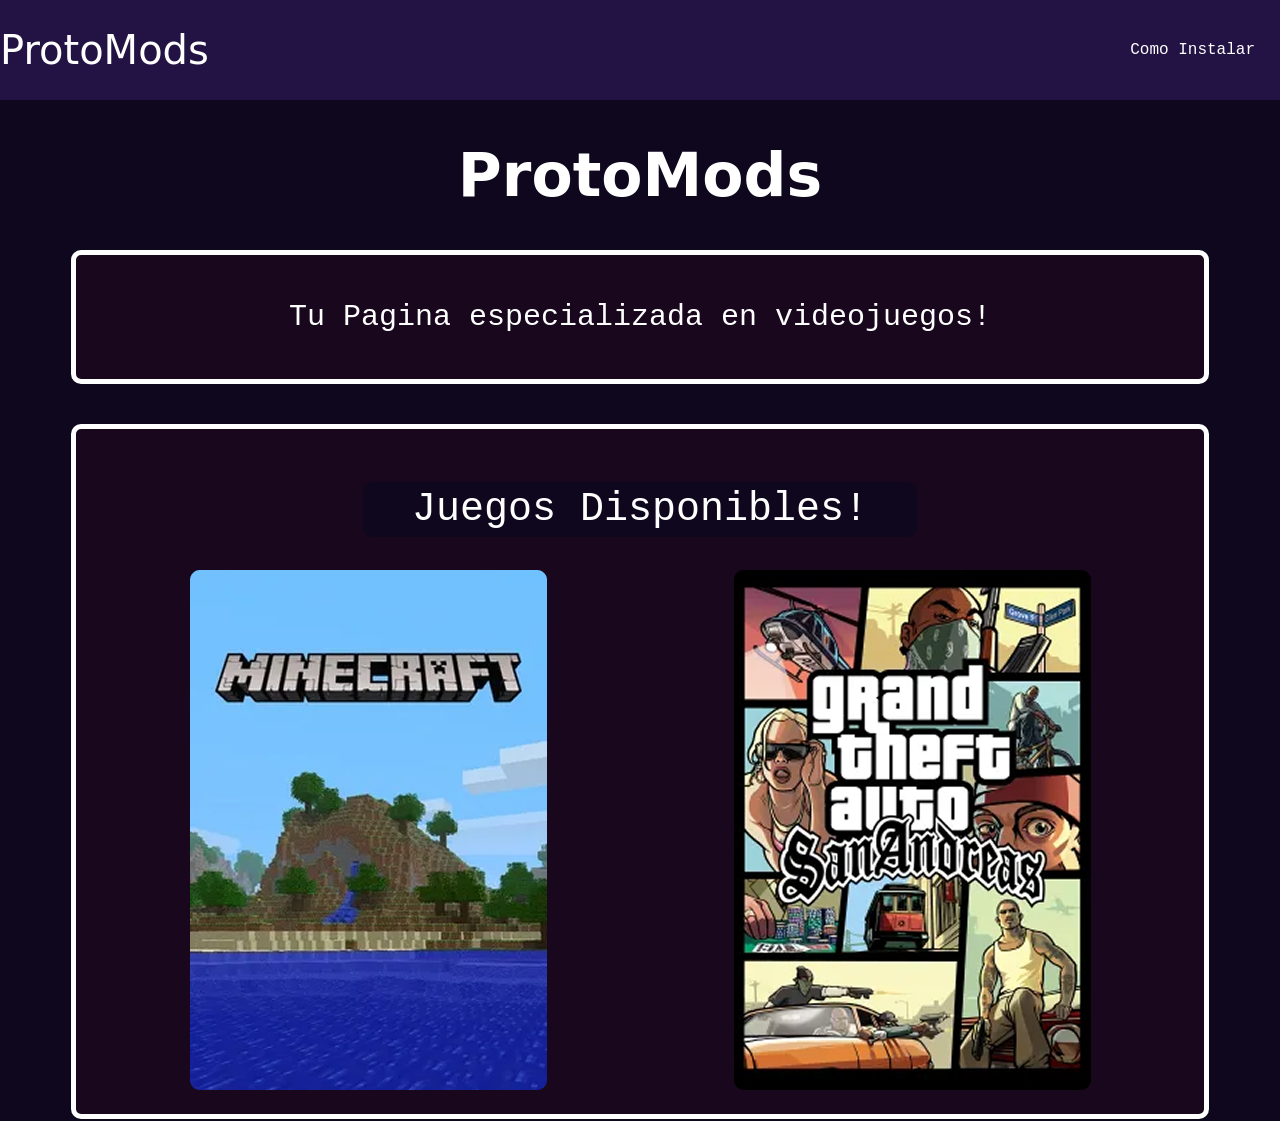
<file: index.html>
<!DOCTYPE html>
<html lang="en">
<head>
    <meta charset="UTF-8">
    <meta name="viewport" content="width=device-width, initial-scale=1.0">
    <title>ProtoMods</title>
    <link rel="stylesheet" href="style.css">
</head>
<body>
    <header>
        <h1><a href="index.html" class="comeback">ProtoMods</a></h1>
        <nav>
            <a href="comoInstalar.html" class="startofu">Como Instalar</a>

        </nav>
    </header>
    <main>
        <start>
            <h1>ProtoMods</h1>
        </start>

        <article>
            <h2 id="PEV">Tu Pagina especializada en videojuegos!</h2>
        </article>
<div id="papa">
    
</div>
        <article>
            <h2 id="HeyHey">Juegos Disponibles!</h2>
            <div id="OTIA">
                <a href="minecraft.html">
            <img src="sources/Rectangle 5.png" href="minecraft.html" alt="minecraft">
            </a>
            <a href="gta.html">
            <img src="sources/Rectangle 7.png" alt="GTA">
            </a>
            </div>
        </article>
    </main>
    <footer>

    </footer>
</body>
</html>
</file>
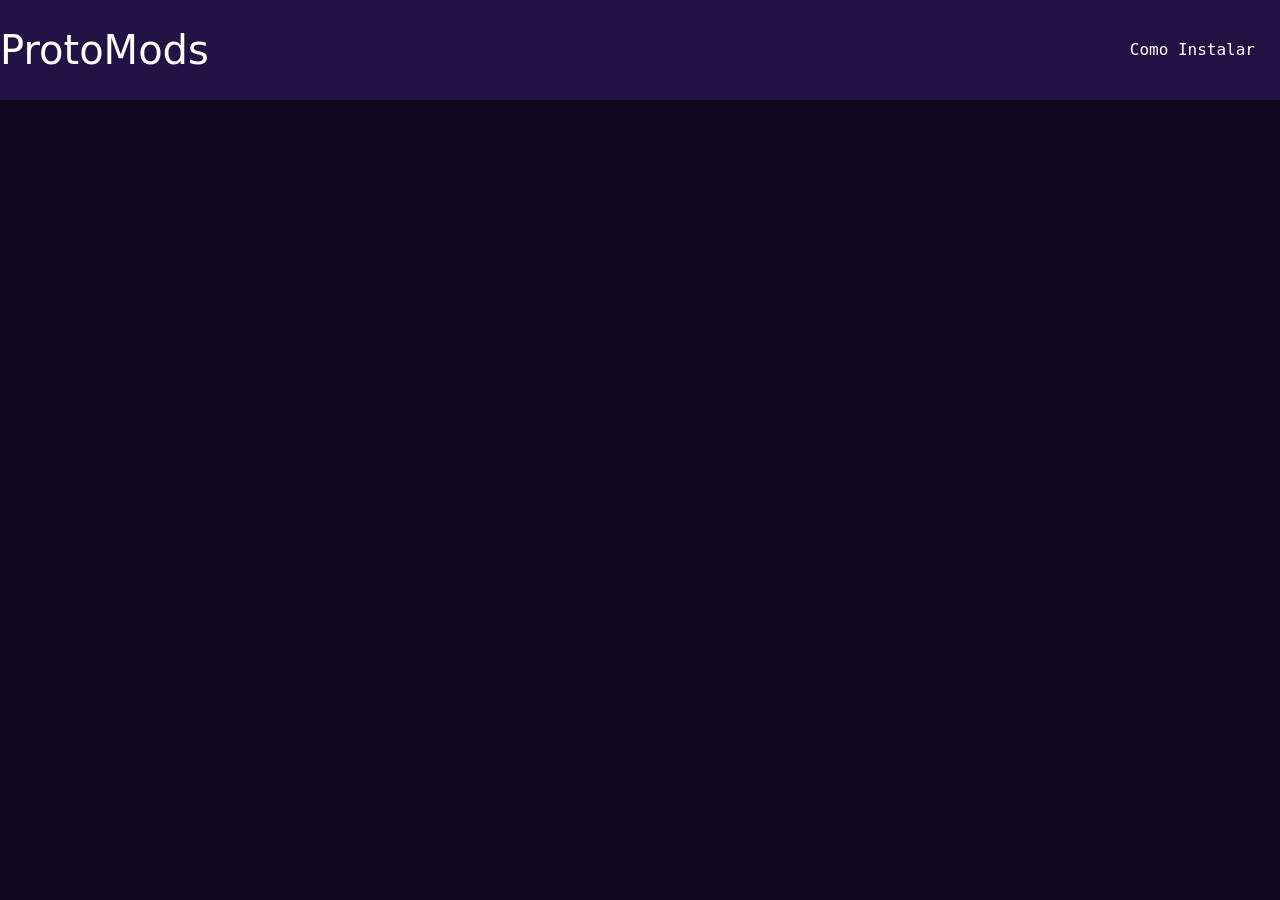
<file: comoInstalar.html>
<!DOCTYPE html>
<html lang="en">
<head>
    <meta charset="UTF-8">
    <meta name="viewport" content="width=device-width, initial-scale=1.0">
    <link rel="stylesheet" href="style.css">
    <title>Instalacion</title>
</head>
<body>
    <header>
               <h1><a href="index.html" class="comeback">ProtoMods</a></h1>
        <nav>
            <a href="comoInstalar.html" class="startofu">Como Instalar</a>
    </header>
</body>
</html>
</file>
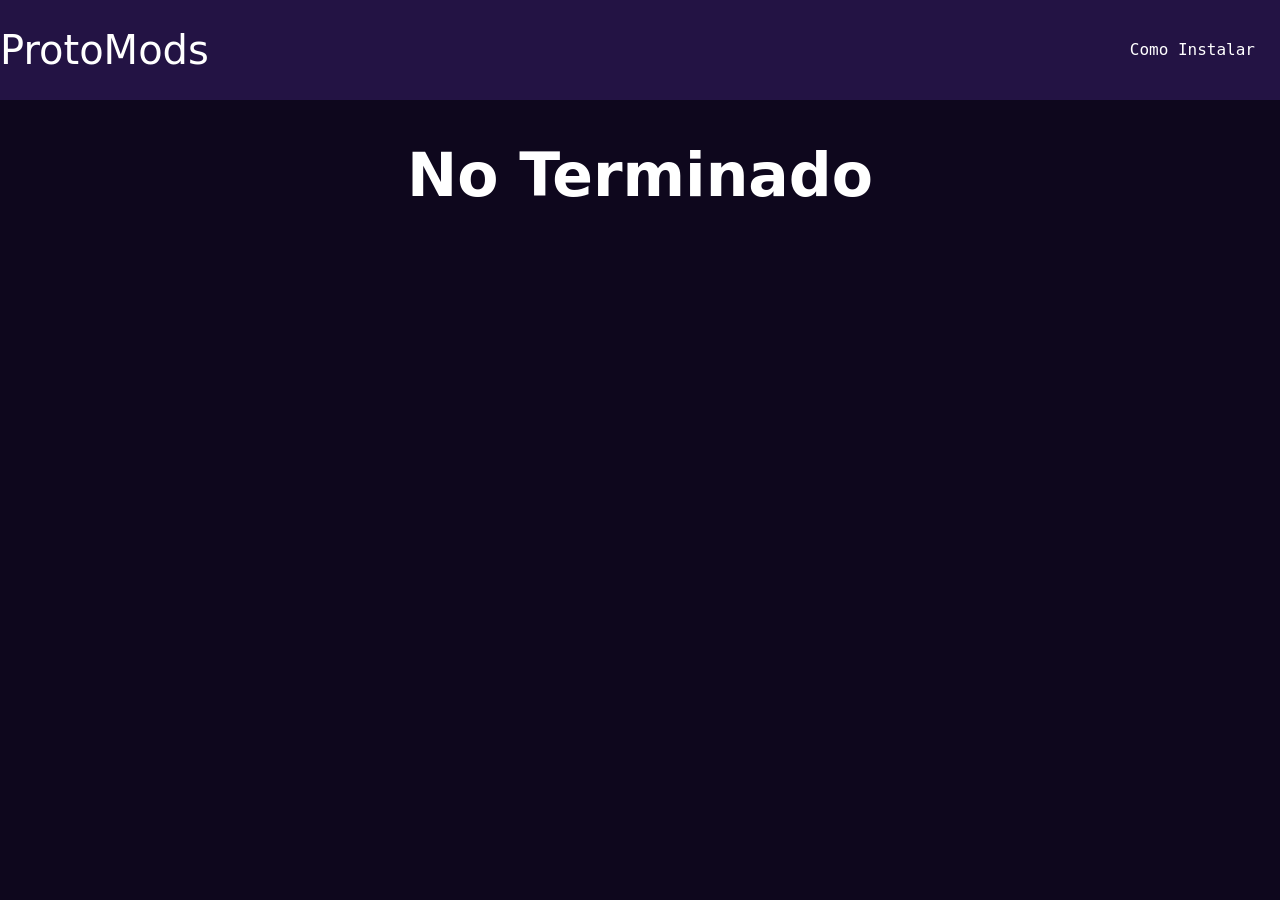
<file: gta.html>
<!DOCTYPE html>
<html lang="en">
<head>
    <meta charset="UTF-8">
    <meta name="viewport" content="width=device-width, initial-scale=1.0">
    <link rel="stylesheet" href="style.css">
    <title>Grand Theft Auto</title>
</head>
<body>
    <header>
               <h1><a href="index.html" class="comeback">ProtoMods</a></h1>
        <nav>
            <a href="comoInstalar.html" class="startofu">Como Instalar</a>
    </header>
    <main>
        <start>
            <h1>No Terminado</h1>
        </start>
    </main>
</body>
</html>
</file>
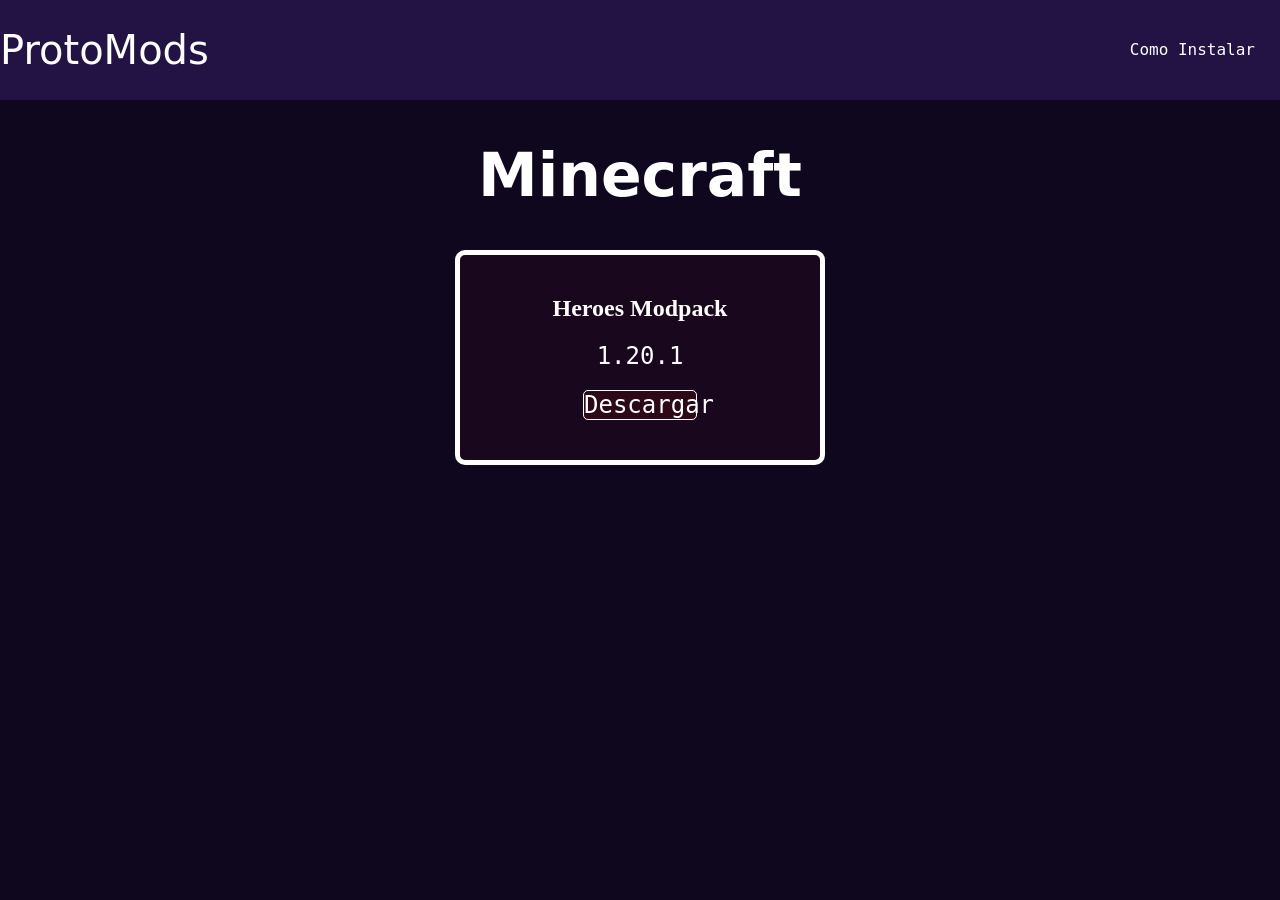
<file: minecraft.html>
<!DOCTYPE html>
<html lang="en">
<head>
    <meta charset="UTF-8">
    <meta name="viewport" content="width=device-width, initial-scale=1.0">
    <link rel="stylesheet" href="stylemc.css">
    <title>Minecraft</title>
</head>
<body>
    <header>
               <h1><a href="index.html" class="comeback">ProtoMods</a></h1>
        <nav>
            <a href="comoInstalar.html" class="startofu">Como Instalar</a>
    </header>
    <main>
        <start>
            <h1>Minecraft</h1>
        </start>

        <article class="support">
            <h1>Heroes Modpack</h1>
            <h2>1.20.1</h2>
            <a href="https://drive.google.com/file/d/1VeM8bDQ_VZD5tefc-sM1E78DrrciJR3A/view?usp=sharing" class="boton"><h2>Descargar</h2></a>
        </article>
    </main>
</body>
</html>
</file>
<file: style.css>
@import url('https://fonts.googleapis.com/css2?family=Google+Sans:ital,opsz,wght@0,17..18,400..700;1,17..18,400..700&family=Irish+Grover&family=Mozilla+Text:wght@200..700&family=Pacifico&family=Roboto+Flex:opsz,wght,XOPQ,XTRA,YOPQ,YTDE,YTFI,YTLC,YTUC@8..144,100..1000,96,468,79,-203,738,514,712&family=Roboto:ital,wght@0,100..900;1,100..900&family=Smooch+Sans:wght@100..900&family=Yuyu&display=swap');

body{
  background-color:#0E071D;
  margin: 0;
  padding: 0;
}
header{
    background-color:#231344;
    display:flex;
    justify-content:space-between;
    align-items: center;
}

header>h1{
  font-family: "Irish Grover", system-ui;
  font-weight: 371;
  font-size:40px;
  font-style: normal;
  color:white;
}

header>nav{
  font-family: "Iosevka Charon Mono", monospace;
  font-weight: 400;
  font-style: normal;
}

.startofu{
  text-decoration:none;
  color:white;
  padding: 25px;
  text-align: center;
}

start{
  font-family: "Irish Grover", system-ui;
  font-size:30px;
  font-weight: 400;
  text-align: center;
  font-style: normal;
  color:white;
}

h2{
  font-weight: 400;
  font-family: "Iosevka Charon Mono", monospace;
  color: white;
  text-align:center;
}

article{
  width:85%;
  background-color:#19071D;
  border-radius:10px;
  margin-left: auto;
  margin-right: auto;
  padding: 20px;
  border: 5px solid white;
}

#papa{
  padding: 20px;
}

#HeyHey{
  font-size:40px;
color:white;
font-weight: 400;
font-family: "Iosevka Charon Mono", monospace;
background-color:#0E071D;
width: 50%;
border-radius: 10px;
padding: 5px;
margin-left: auto;
margin-right: auto;
}

#PEV{
  font-size:30px;
}

#OTIA{
  display: flex;
  justify-content: space-around;
}

.comeback{
  text-decoration: none;
  color:white;
}
</file>
<file: stylemc.css>
@import url('https://fonts.googleapis.com/css2?family=Google+Sans:ital,opsz,wght@0,17..18,400..700;1,17..18,400..700&family=Irish+Grover&family=Mozilla+Text:wght@200..700&family=Pacifico&family=Roboto+Flex:opsz,wght,XOPQ,XTRA,YOPQ,YTDE,YTFI,YTLC,YTUC@8..144,100..1000,96,468,79,-203,738,514,712&family=Roboto:ital,wght@0,100..900;1,100..900&family=Smooch+Sans:wght@100..900&family=Yuyu&display=swap');

body{
  background-color:#0E071D;
  margin: 0;
  padding: 0;
}

header{
    background-color:#231344;
    display:flex;
    justify-content:space-between;
    align-items: center;
}

header>h1{
  font-family: "Irish Grover", system-ui;
  font-weight: 371;
  font-size:40px;
  font-style: normal;
  color:white;
}

header>nav{
  font-family: "Iosevka Charon Mono", monospace;
  font-weight: 400;
  font-style: normal;
}

.startofu{
  text-decoration:none;
  color:white;
  padding: 25px;
  text-align: center;
}

start{
  font-family: "Irish Grover", system-ui;
  font-size:30px;
  font-weight: 400;
  text-align: center;
  font-style: normal;
  color:white;
}

h2{
  font-weight: 400;
  font-family: "Iosevka Charon Mono", monospace;
  color: white;
  text-align:center;
}

article{
  width:85%;
  background-color:#19071D;
  border-radius:10px;
  margin-left: auto;
  margin-right: auto;
  padding: 20px;
  border: 5px solid white;
}

#papa{
  padding: 20px;
}

#HeyHey{
  font-size:40px;
color:white;
font-weight: 400;
font-family: "Iosevka Charon Mono", monospace;
background-color:#0E071D;
width: 50%;
border-radius: 10px;
padding: 5px;
margin-left: auto;
margin-right: auto;
}

#PEV{
  font-size:30px;
}

#OTIA{
  display: flex;
  justify-content: space-around;
}

.comeback{
  text-decoration: none;
  color:white;
}

.support{
  width:25%;
  margin-left: auto;
  margin-right: auto;
  background-color:#19071D;
  border-radius:10px;
  padding: 20px;
  border: 5px solid white;
  color: white;
}

.support>h1{
  text-align: center;
}

a>h2{
  text-align:center;
  color:white;
  text-decoration:none;
  background-color:#2D0817;
  width:35%;
  margin-left: auto;
  margin-right: auto;
  border-radius:5px;
  border: white 1px solid;
}

.boton{
  text-decoration: none;
  color:white;
}
</file>
